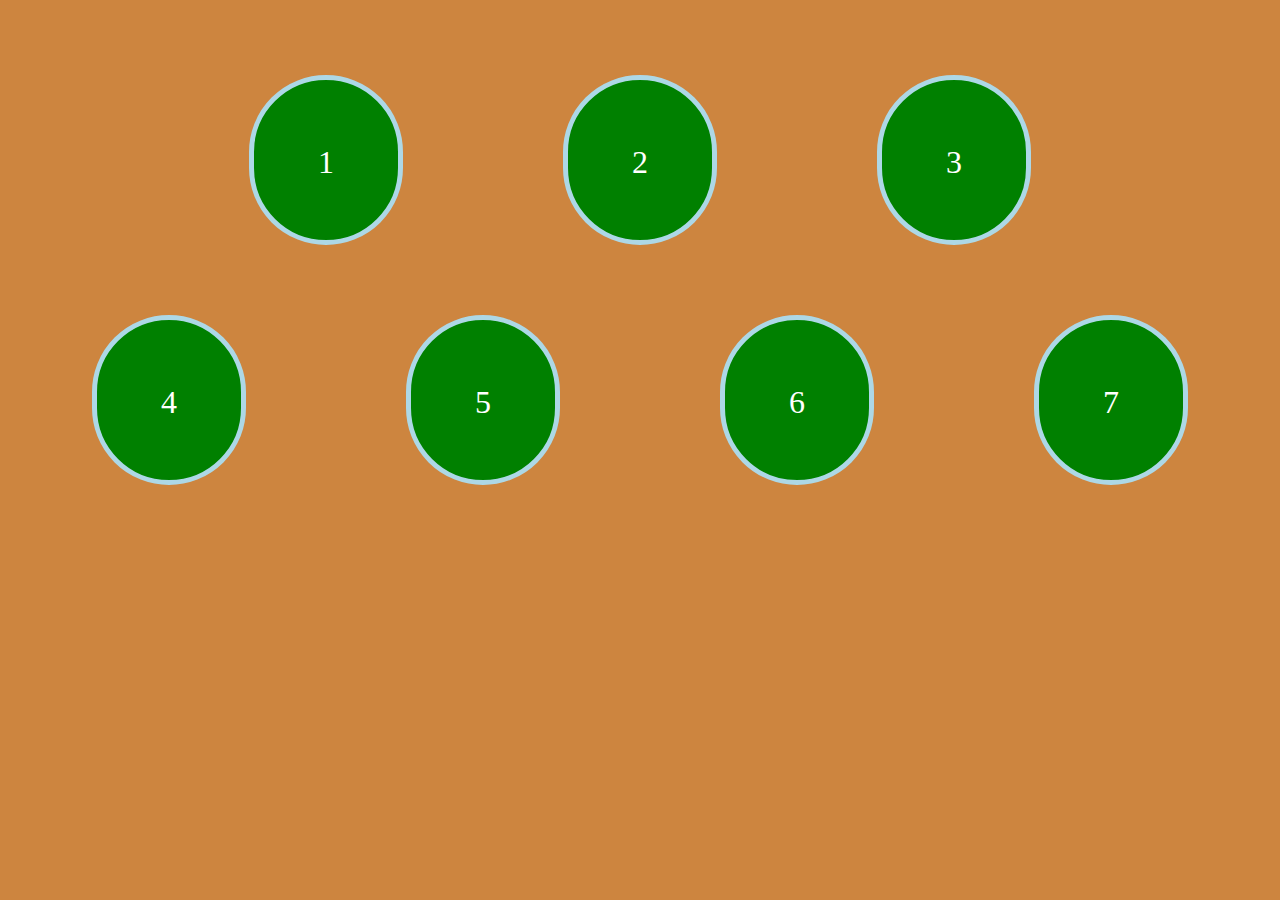
<file: index.html>
<!DOCTYPE html>
<html lang="en">
<head>
    <meta charset="UTF-8">
    <meta http-equiv="X-UA-Compatible" content="IE=edge">
    <meta name="viewport" content="width=device-width, initial-scale=1.0">
    <title>Document</title>
    <link rel="stylesheet" href="css.css">
</head>
<body>
  <div class="container">
    <div
    class="a">1</div>
    <div
    class="b">2</div>
    <div>3</div>
  </div>
  <div class="fila">
    <div class="a">4</div>
    <div class="b">5</div>
    <div>6</div>   
    <div>7</div> 
  </div>
</body>
</html>
</file>
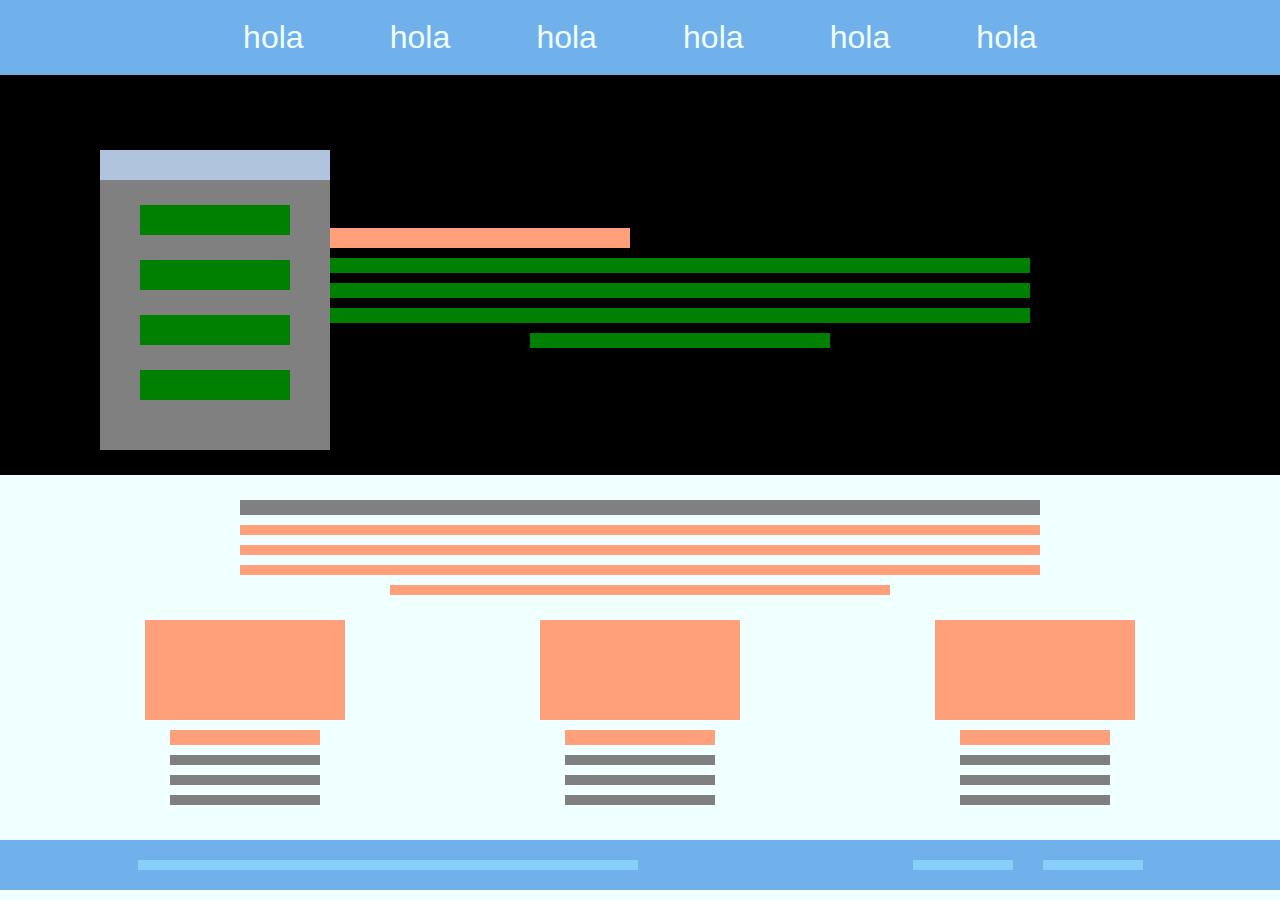
<file: proyecto 1/index.html>
<!DOCTYPE html>
<html lang="en">
<head>
    <meta charset="UTF-8">
    <meta name="viewport" content="width=device-width, initial-scale=1.0">
    <title>Document</title>
    <link rel="stylesheet" href="style.css">
</head>

<body>
    <header  class="header">
<p class="hola 1">hola</p>
<p class="hola 2">hola</p>
<p class="hola 3">hola</p>
<p class="hola 4">hola</p>
<p class="hola 5">hola</p>
<p class="hola 6">hola</p>
</header>
<div
class="main">
<container class="container">
<div class="cuadrado-1"></div>
<div class="cuadrado-2"></div>
<div class="cuadrado-3"></div>
<div class="cuadrado-3"></div>
<div class="cuadrado-3"></div>
<div class="cuadrado-3"></div>
</container>
<div class="parrafo">
<div class="parrafo-3"></div>
<div class="parrafo-2"></div>
<div class="parrafo-2"></div>
<div class="parrafo-2"></div>
<div class="parrafo-1"></div>
</div>
</div>
<div class="cosonegro"></div>
<div
class="texto-medio-1">
<div
class="texto-1"></div>
<div
class="a">
<div
class="texto-2"></div>
<div
class="texto-2"></div>
<div
class="texto-2"></div>
<div
class="texto-3"></div>
</div>
</div>
<div
class="tres-imagenes">
<div class="imagen-1">
    <div class="imagen"></div>
    <div class="textos">
    <div class="text-1"></div>
    <div class="text"></div>
    <div class="text"></div>
    <div class="text"></div>
    </div>
</div>
<div class="imagen-2">
    <div class="imagen"></div>
    <div class="textos">
    <div class="text-1"></div>
    <div class="text"></div>
    <div class="text"></div>
    <div class="text"></div>
    </div>
</div>
<div class="imagen-3">
    <div class="imagen"></div>
    <div class="textos">
    <div class="text-1"></div>
    <div class="text"></div>
    <div class="text"></div>
    <div class="text"></div>
    </div>
</div>

</div>
<footer>
    <div class="footer-1">
        <div class="footer-2"></div>
            <div class="footer-3">
                <div class="footer-4"></div>
                <div class="footer-4"></div>
            </div></div>
</footer>
</body>
</html>
</file>
<file: css.css>
body{
    background-color: peru;
    margin: 0;
    padding: 0;
    align-content: center;
    justify-content: center;
}
.container div{
    height: 2rem;
    font-weight: 100px;
    width:  2rem;
    padding:  3px;
    background-color:green;
    margin: 5rem ;
    padding: 4rem;
    text-align: center;
    font-size: 2rem;
    border-radius: 5rem;
border: 5px solid lightblue;

}

.container{
 color: white;
display: flex;
justify-content: center;
align-items: center;

height: 10rem;
width: 10rem;
margin: 5rem auto;
flex-wrap: 3rem;

}


.a:hover{
    background-color: lightgreen;
    position: relative;
    bottom: 20px;
    transition: all 1.3s ease;
     transform: translateY(-20px)  rotate(360deg) scale(1.2)
}
.b:hover{
    background-color: magenta;
    position: relative;
    bottom: 20px;
    transition: all 1.3s ease;
     transform: translateY(-20px)  rotate(360deg) scale(1.2)

}
.fila div{
    height: 2rem;
    font-weight: 100px;
    width:  2rem;
    padding:  3px;
    background-color:green;
    margin: 5rem ;
    padding: 4rem;
    text-align: center;
    font-size: 2rem;
    border-radius: 5rem;
border: 5px solid lightblue;

}

.fila{
 color: white;
display: flex;
justify-content: center;
align-items: center;

height: 10rem;
width: 10rem;
margin: 5rem auto;
flex-wrap: 3rem;

}
</file>
<file: proyecto 1/style.css>
:root{
    --celeste: rgb(112, 176, 235);
    --blanco: azure;
    --primary: lightskyblue;
    --accent: lightsalmon;
    --bg: gray;
    --support: lightsteelblue;
    --color-feo-para-ver: green;
    
}


*{
    margin: 0px;
    padding: 0px;
    box-sizing: border-box;
    font-family: "Montserrat", sans-serif;
    font-optical-sizing: auto;
}

body{
    background-color: var(--blanco);
  
}
.header{
flex: 1;
background-color: var(--celeste);
display:flex;
align-items:center;
justify-content: space-around;
height: 75px;
padding-inline: 200px;
.hola{
    display: flex;
    font-size: 2rem;
    color: var(--blanco);
    cursor: pointer;
}
.hola:hover{
    color: var(--primary);
}}
.main{
    display: flex;
    justify-content:space-between;
    align-items: center;
    background-color: black;
    height: 400px;
.container{
    background-color: var(--bg);
    height: 300px;
    width: 250px;
    margin-left: 100px;
    margin-top:50px;
    display: flex;
    flex-direction: column;
    align-items: center;
}

.cuadrado-1{
height: 10%;
width: 100%;
background-color: var(--support);
}
.cuadrado-3{
height: 30px;
width: 150px;
margin-top: 25px;
background-color: var(--color-feo-para-ver);
}
.parrafo{
    margin-top: 15px;
    font-size: 1.5rem;
    color: var(--color-feo-para-ver);
    text-align: center;
    margin-right: 250px;
}
.parrafo-1{
    height: 15px;
    width: 300px;
    background-color: var(--color-feo-para-ver);
    margin-top: 10px;
margin-left: 200px;
}
.parrafo-2{
    height: 15px;
    width: 700px;
    background-color: var(--color-feo-para-ver);
    margin-top: 10px;
}
.parrafo-3{
    height: 20px;
    width: 300px;
    background-color: var(--accent);    
    margin-top: 10px;
}}

.texto-medio-1{
    display: flex;
    justify-content: center;
    align-items: center;
    flex-direction: column;
    margin-top: 25px;
    gap: 10px;
.texto-1{
    height: 15px;
    width: 800px;
    background-color: var(--bg);
}}
.a{
    display: flex;
    justify-content: space-between;
    align-items: center;
    flex-direction: column;
gap: 10px;
.texto-2{
    height: 10px;
    width: 800px;
    background-color: var(--accent);
}
.texto-3{
    height: 10px;
    width: 500px;
   background-color: var(--accent);
}
}
.tres-imagenes{
    display: flex;
    justify-content: space-evenly;
    align-items: center;
    gap: 50px;
    margin-top: 25px;
.imagen-1, .imagen-2, .imagen-3{
    display: flex;
    justify-content: center;
    align-items: center;
    flex-direction: column;
    gap: 10px;
    .imagen{
        height: 100px;
        width: 200px;
        background-color: var(--accent);
    }
    .textos{
display: flex;
justify-content: center;
align-items: center;
flex-direction: column;
gap: 10px;
.text-1{
    height: 15px;
    width: 150px;
    background-color: var(--accent);
}
.text{
    height: 10px;
    width: 150px;
   background-color: var(--bg);
}
}
}}
.footer-1{
    flex: 1;
    background-color: var(--celeste);
    display: flex;
    justify-content: space-around;
    align-items: center;
    flex-direction: row;
    height: 50px;
    margin-top: 35px;
    .footer-2{
        height: 10px;
        width: 500px;
        background-color: var(--primary);
    }
    .footer-3{
        display: flex;
        justify-content: space-around;
        align-items: center;
        flex-direction: row;
        gap: 30px;
    .footer-4{
       
        height: 10px;
        width: 100px;
        background-color: var(--primary);
        }    }

}
</file>
